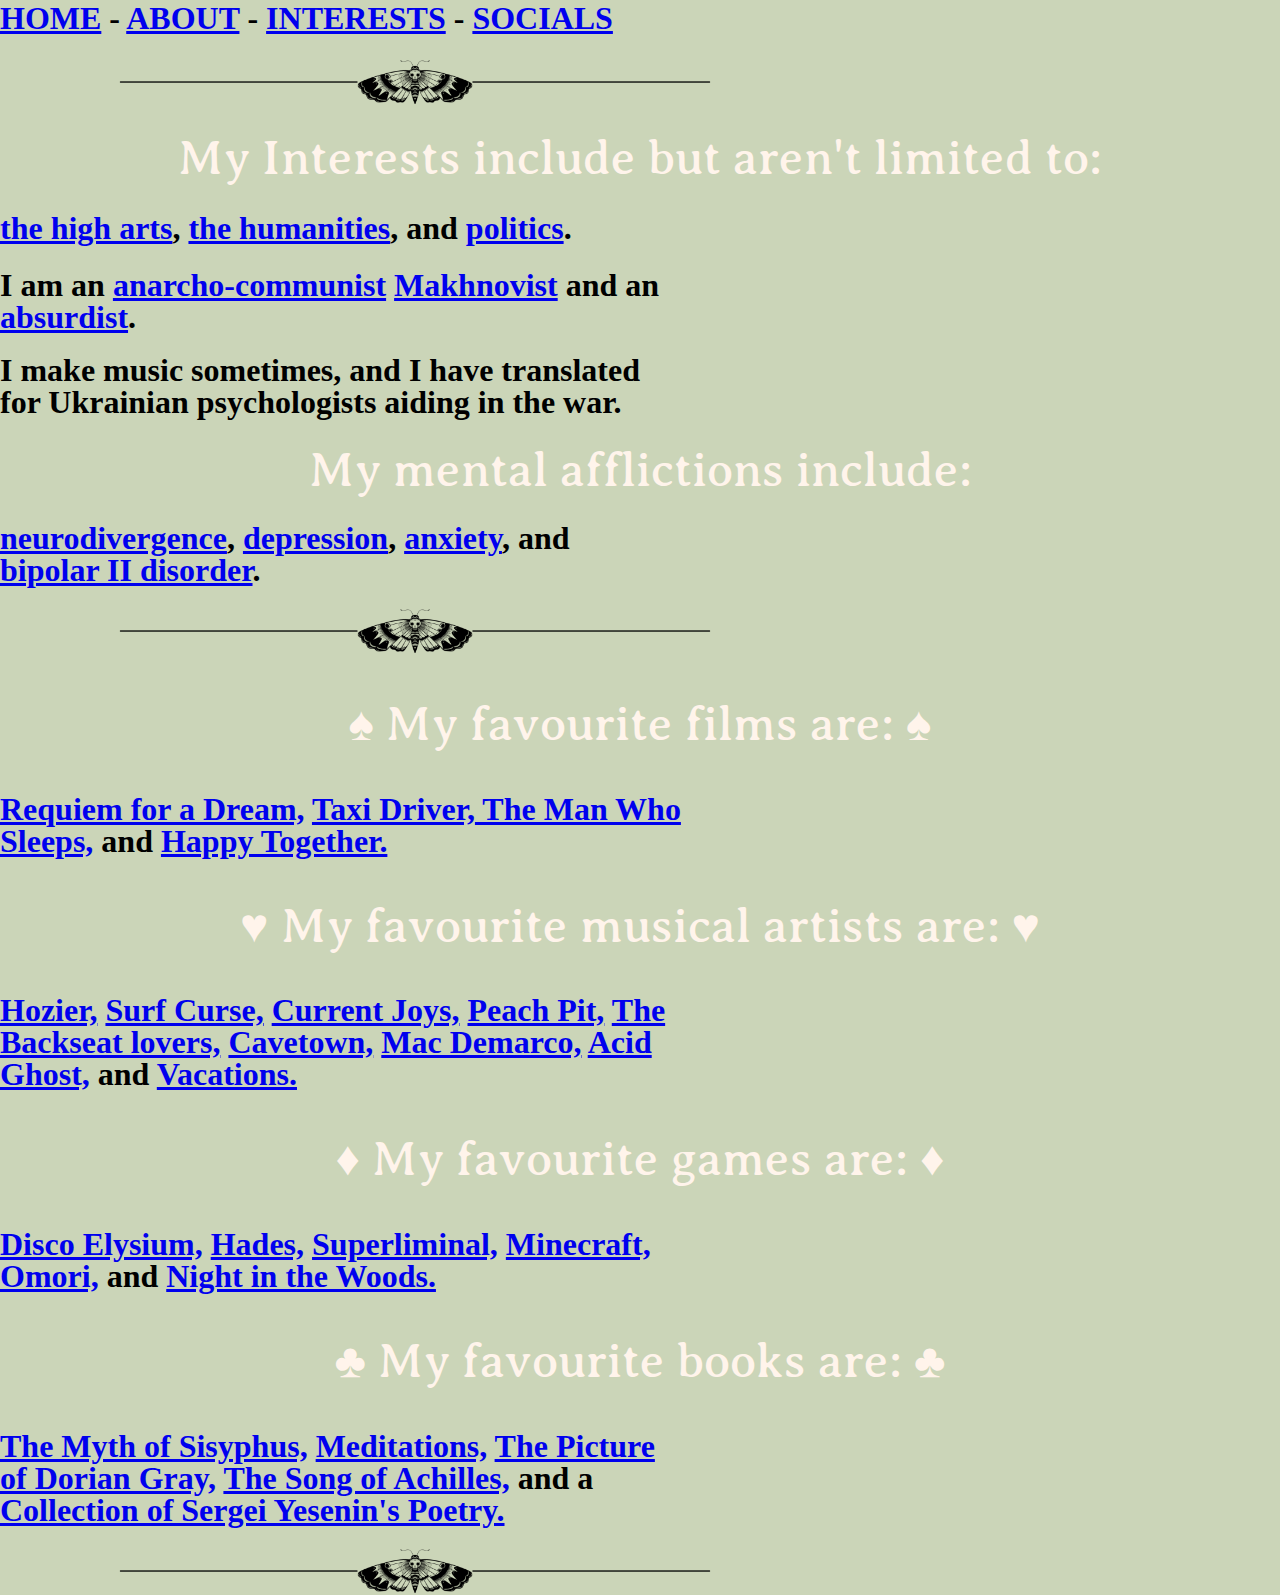
<file: interests/interests.html>
<html>
<head>
  <title>Dorian</title>
  <link rel="icon" type="image/png" href="https://cdn.discordapp.com/attachments/995412967455731814/1018098715195625472/image07.jpg?size=4096">
  <link href="https://fonts.googleapis.com/css?display=swap&family=Averia+Serif+Libre:400,400italic" rel="stylesheet" type="text/css" />
  <link rel="stylesheet" type="text/css" href= "../stylesheet.css" >
</head>
<body>
<h1><a href="https://dorianumansky.github.io/">HOME</a> - <a href="about/about.html">ABOUT</a> - <a href="../interests.html"> INTERESTS</a> - <a href="socials/socials.html">SOCIALS</a></h1>
<img src="../MoffBorder.png" width="600em" alt= "moff border">
<h2 style="line-height:0.5em"> My Interests include but aren't limited to:</h2>
	<h1><a href="https://en.wikipedia.org/wiki/High_culture">the high arts</a>, <a href="https://en.wikipedia.org/wiki/Humanities">the humanities</a>, and <a href="https://en.wikipedia.org/wiki/Left-wing_politics">politics</a>.</h1>

<h1 style="line-height:1em">I am an <a href="https://en.wikipedia.org/wiki/Anarcho-communism">anarcho-communist</a> <a href="https://en.wikipedia.org/wiki/Makhnovshchina">Makhnovist</a> and an <br /><a href="https://en.wikipedia.org/wiki/Absurdism">absurdist</a>.</h1>
	
<h1 style="line-height:1em"> I make music sometimes, and I have translated <br />for Ukrainian psychologists aiding in the war.</h1>

	<h2 style="line-height:0.5em">My mental afflictions include:</h2>
<h1 style="line-height:1em"><a href="https://en.wikipedia.org/wiki/Attention_deficit_hyperactivity_disorder">neurodivergence</a>, <a href="https://en.wikipedia.org/wiki/Major_depressive_disorder">depression</a>, <a href="https://en.wikipedia.org/wiki/Anxiety_disorder">anxiety</a>, and <br /><a href="https://en.wikipedia.org/wiki/Bipolar_II_disorder">bipolar II disorder</a>.</h1>

<img src="../MoffBorder.png" width="600em" alt= "moff border">
<h2>♠ My favourite films are: ♠</h2>
	<h1 style="line-height:1em"><a href="https://letterboxd.com/film/requiem-for-a-dream/">Requiem for a Dream,</a> <a href="https://letterboxd.com/film/taxi-driver/">Taxi Driver,</a><a href="https://letterboxd.com/film/the-man-who-sleeps/"> The Man Who <br />Sleeps,</a> and <a href="https://letterboxd.com/film/happy-together-1997/">Happy Together.</a></h1>
	<h2>♥ My favourite musical artists are: ♥</h2>
	<h1 style="line-height:1em"><a href="https://open.spotify.com/artist/2FXC3k01G6Gw61bmprjgqS">Hozier,</a> <a href="https://open.spotify.com/artist/1gl0S9pS0Zw0qfa14rDD3D">Surf Curse,</a> <a href="https://open.spotify.com/artist/0m5FakHKCQdA7UN0PIzMcL">Current Joys,</a> <a href="https://open.spotify.com/artist/6fC2AcsQtd9h4BWELbbire">Peach Pit,</a> <a href="https://open.spotify.com/artist/6p2HnfM955TI1bX34dkLnI">The <br />Backseat lovers,</a> <a href="https://open.spotify.com/artist/2hR4h1Cao2ueuI7Cx9c7V8">Cavetown,</a> <a href="https://open.spotify.com/artist/3Sz7ZnJQBIHsXLUSo0OQtM">Mac Demarco,</a> <a href="https://open.spotify.com/artist/3DxAikzv8719U68yCVRELD">Acid<br /> Ghost,</a> and <a href="https://open.spotify.com/artist/0U7iI0Dk4Ojvi17nZboNO4">Vacations.</a></h1>
	<h2>♦ My favourite games are: ♦</h2>
	<h1 style="line-height:1em"><a href="https://en.wikipedia.org/wiki/Disco_Elysium">Disco Elysium,</a> <a href="http://shorturl.at/bjpUW">Hades,</a> <a href="https://en.wikipedia.org/wiki/Superliminal">Superliminal,</a> <a href="https://en.wikipedia.org/wiki/Minecraft">Minecraft,</a><br /> <a href="http://shorturl.at/cptX8">Omori,</a> and <a href="https://en.wikipedia.org/wiki/Night_in_the_Woods">Night in the Woods.</a></h1>
	<h2>♣ My favourite books are: ♣</h2>
<h1 style="line-height:1em"><a href="https://en.wikipedia.org/wiki/The_Myth_of_Sisyphus">The Myth of Sisyphus,</a> <a href="https://en.wikipedia.org/wiki/Meditations">Meditations,</a> <a href="https://en.wikipedia.org/wiki/The_Picture_of_Dorian_Gray">The Picture<br /> of Dorian Gray,</a> <a href="https://en.wikipedia.org/wiki/The_Song_of_Achilles">The Song of Achilles,</a> and a <br /><a href="https://ruverses.com/sergey-esenin/">Collection of Sergei Yesenin's Poetry.</a></h1>
<img src="../MoffBorder.png" width="600em" alt= "moff border">
</body>
</html>
</file>
<file: stylesheet.css>
body, html {
  height: 100%;
  margin: 0;
}
.bg {
  /* #120E0E The image used */
  background-image: url("IMG_7541.jpeg");

  /* Full height */
  height: 60%; 

  /* Center and scale the image nicely */
  background-position: center;
  background-repeat: no-repeat;
  background-size: cover;
	  font-size: 70%
}
.centered {
  position: absolute;
  top: 35%;
  left: 50%;
  transform: translate(-50%, -50%);
}
.navbar {
  list-style-type: none;
  margin: 0;
  padding: 0;
  overflow: hidden;
  background-color: #181C0E;
}

ul.navbar li {
  float: right;
}

ul.navbar li a {
  display: block;
  padding: 0.35em;
  background-color: #181C0E; 
  font-size: 150%;
  font-family: "Averia Serif Libre";
}
h2 {
  text-align: center; 
  color: #FFF4EB;
  font-size: 300%;
  font-family: "Averia Serif Libre";
  font-weight: normal;
  line-height: normal;
  text-size-adjust: inherit;
  }
h3 {
  text-align: left; 
  color: #4C5638;
  font-size: 150%;
  font-family: "Courier Prime";
  font-weight: normal;
  line-height: 100%;
  text-size-adjust: inherit;
  padding-left: 7%;
  }
p {
  text-align: left;
  color: #E9D7DB;
  text-shadow: 0.088rem 0.088rem 0.125rem #C7ACA6;
  font-size: 150%;
  font-family: "Averia Serif Libre";
  font-weight: normal;
  line-height: normal;
  text-size-adjust: inherit;
  padding-left: 400%;
  padding-right: 1000%;
  }
div {
  text-align: center; 
  color: #FFF4EB;
  font-size: 200%;
  font-family: "Averia Serif Libre";
  font-weight: normal;
  line-height: normal;
  }
#cdiv {
  text-align: left; 
  color: #4C5638;
  font-size: 95%;
  font-family: "Courier Prime";
  font-weight: normal;
  line-height: 80%;
  text-size-adjust: inherit;
  padding-left: 4%;
  max-width: 65%;
}
div.about{
  text-align: left; 
  color: #4C5638;
  font-size: 100%;
  font-family: "Courier Prime";
  font-weight: normal;
  line-height: 80%;
  text-size-adjust: inherit;
  padding-left: 0%;
  max-width: 100%;
	
}
#ddiv {
  text-align: left; 
  color: #4C5638;
  font-size: 95%;
  font-family: "Courier Prime";
  font-weight: normal;
  line-height: 80%;
  text-size-adjust: inherit;
  padding-left: 4%;
  max-width: 70%;
}

a.navbar:link {
  color: #FFF4EB;
  text-decoration: none;
}
a.navbar:visited {
  color: #FFF4EB;
  text-decoration: none;
}
a.navbar:hover {
  color: #94A66F;
  text-decoration: none;
  }

img {
  display: block;
  margin-left: 7%;
  margin-right: auto;
  padding-left: 2%
  }
body {
  background-color: #CBD5B8;
  }
.center {
  padding: 100%;
  text-align: center;
	}
.link { 
	color: #4C5638; 
	text-decoration: underline;
}
.link:hover { 
	color: #94A66F; 
	text-decoration: underline;
} 

#spantext {
    clear: both;
    display:block;
    padding-top: 1%
}
</file>
